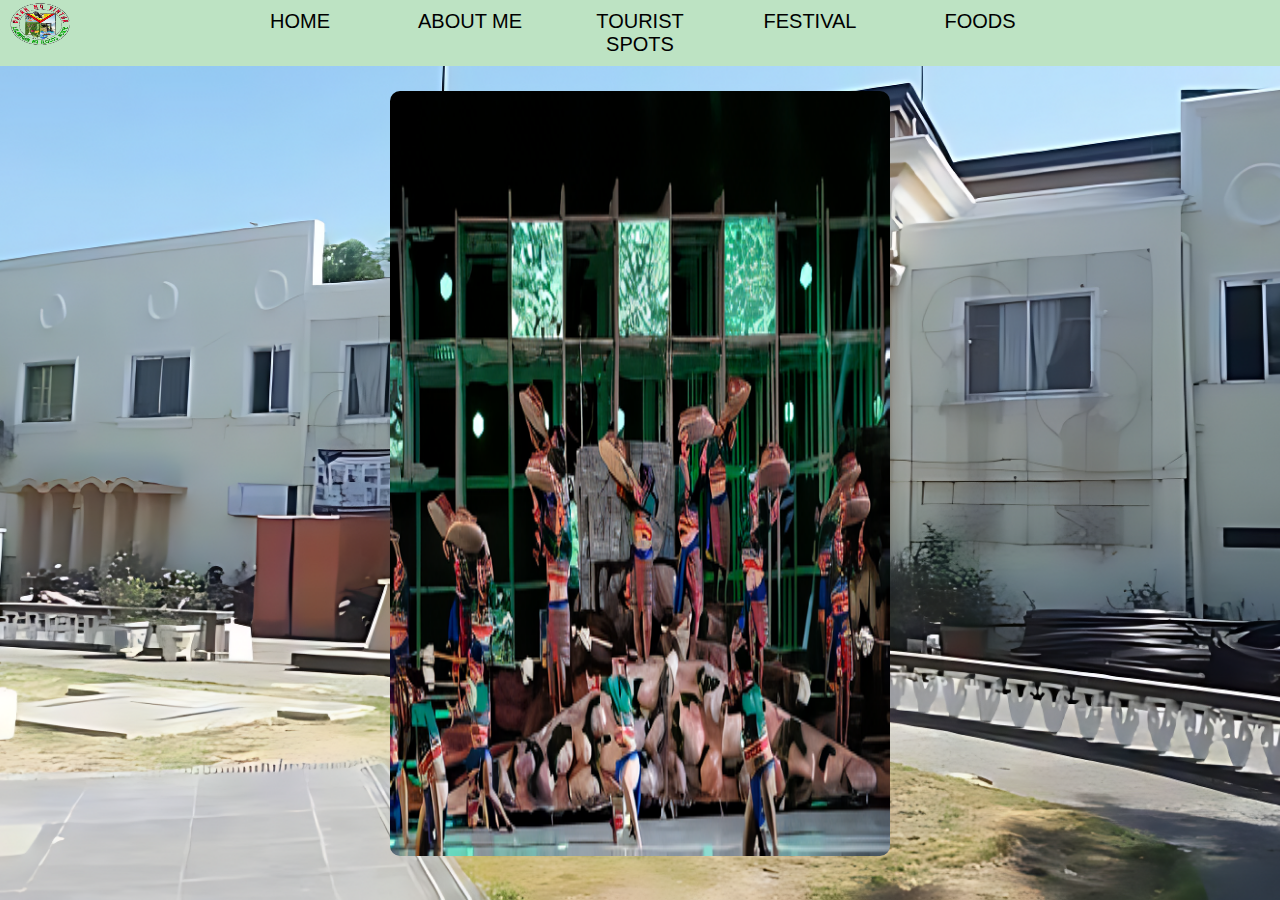
<file: FESTIVAL.html>
<!DOCTYPE html>
<html lang="en">
<head>
    <meta charset="UTF-8">
    <meta name="viewport" content="width=device-width, initial-scale=1.0">
    <link rel="stylesheet" href="STYLE.css">
    <title>MY HOMETOWN WEBSITE</title>
</head>
<body>
    <div class="index-logo">
        <a href=""><img src="IMG/home-logo.png"></a>
    </div>
    
    <div class="index-container">
        <div class="navbar">
            <ul>
            <li><a href="INDEX.html">HOME</a></li>
            <li><a href="ABOUT.html">ABOUT ME</a></li>
            <li><a href="TOURIST.html">TOURIST SPOTS</a></li>
            <li><a href="FESTIVAL.html">FESTIVAL</a></li>
            <li><a href="FOODS.html">FOODS</a></li>
            </ul>
        </div>

        <div class="festival-container">
            <div class="festival-image">
                <img src="IMG/siwawer.png">
                <div class="festival-content">
                    <h3>SIWAWER FESTIVAL</h3>
                    <p>Siwawer Festival is the annual festival of Vintar. This festival of the town is being celebrated in honor of the Siwawer, the local name of the brahminy kite species of eagle that soars the skies of Vintar. The Festival starts on December 4, which is also Vintar Day, the foundation of the municipality when it was separated from the town of Bacarra in 1909.</p>
                    <a class="festival-button" href="https://www.facebook.com/watch/?v=987184202760275">WATCH</a>
                </div>
            </div>
        </div>
</file>
<file: STYLE.css>
*{
    margin: 0;
    padding: 0;
    font-family: 'Segoe UI', Tahoma, Geneva, Verdana, sans-serif;
    box-sizing: border-box;
}

/* HOME.CSS */
.index-container {
    width: 100%;
    height: 100vh;
    background-image: url(IMG/home-bg.png);
    background-size: cover;
    background-position: center;
}

.navbar {
    margin: auto;
    background: #BDE3C3;
    text-align: center;
}

.navbar ul {
    display: inline-flex;
    list-style: none;
    color: black;
}

.navbar ul li {
    width: 160px;
    margin: 5px;
    padding: 5px;
}

.navbar ul li a {
    font-size: 20px;
    text-decoration: none;
    color: black;
}

.navbar ul li:hover {
    background: #F8F7BA;
    border-radius: 10px;
}

.index-logo img {
    position: absolute;
    margin-top: 3px;
    margin-left: 10px;
    margin-bottom: 3px;
    height: 42px;
    width: 60px;
}

.index-content{
    position: absolute;
    width: 100%;
    top: 50%;
    transform: translateY(-50%);
    text-align: center;
    color: #F8F7BA;
}

.index-content h1 {
    margin-top: 20px;
    margin-right: 30px;
    margin-left: 30px;
    margin-bottom: 20px;
    font-size:70px;
}

.index-button {
    width: 200px;
    border-radius: 10px;
    background-color: #BDE3C3;
    padding: 10px 10px;
    color: black;
    cursor: pointer;
    position: relative;
    text-decoration: none;
    font-size: 20px;
    align-items: center;
}

.index-button:hover {
    width: 200px;
    border-radius: 10px;
    background-color: #F8F7BA;
    padding: 10px 10px;
    color: black;
    cursor: pointer;
    position: relative;
    text-decoration: none;
    font-size: 20px;
}

/* ABOUT.CSS */
.about-container {
    width: 100%;
    height: 85vh;
    display: flex;
    justify-content: center;
    align-items: center;
    margin-top: 25px;
}

.about-image {
    width: 500px;
    position: relative;
}

.about-image img {
    width: 100%;
    height: 85vh;
    display: block;
    border-radius: 10px;
}

.about-content {
    width: 100%;
    height: 85vh;
    top: 0;
    left: 0;
    position: absolute;
    background: rgba(0, 0, 0, 0.6);
    display: flex;
    justify-content: center;
    align-items: center;
    flex-direction: column;
    opacity: 0;
    border-radius: 10px;
    box-shadow:  5px 5px 8px 0 #9ECFD4;
    transition:opacity 0.3s;
}

.about-content:hover {
    opacity: 1;
    cursor: pointer;
}

.about-content h3 {
    font-size: 25px;
    font-weight: bold;
    color: #F8F7BA;
    margin-bottom: 10px;
}

.about-content p {
    font-size: 20px;
    color: #F8F7BA;
    padding: 10px;
}

/* TOURIST.CSS */
.tourist-container {
    width: 100%;
    height: 90vh;
    margin-top: 15px;
    margin-left: 35px;
    margin-right: 35px;
    margin-bottom: 15px;
    display: grid;
    grid-template-columns: repeat(3, 1fr);
    grid-gap: 6px;
}

.tourist-image {
    position: relative;
    width: 375px;
    height: 268px;
}

.tourist-container img {
    width: 375px;
    height: 268px;
    border-radius: 10px;
}

.tourist-content {
    width: 375px;
    height: 268px;
    top: 0;
    left: 0;
    position: absolute;
    background: rgba(0, 0, 0, 0.6);
    display: flex;
    justify-content: center;
    align-items: center;
    flex-direction: column;
    opacity: 0;
    border-radius: 10px;
    box-shadow:  5px 5px 8px 0 #9ECFD4;
    transition:opacity 0.3s;
}

.tourist-content:hover {
    opacity: 1;
    cursor: pointer;
}

.tourist-content h3 {
    font-size: 20px;
    font-weight: bold;
    color: #F8F7BA;
    margin-bottom: 5px;
}

.tourist-content p {
    font-size: 17px;
    color: #F8F7BA;
    padding: 10px;
}

/* FESTIVAL.CSS */
.festival-container {
    width: 100%;
    height: 85vh;
    display: flex;
    justify-content: center;
    align-items: center;
    margin-top: 25px;
}

.festival-image {
    width: 500px;
    position: relative;
}

.festival-image img {
    width: 100%;
    height: 85vh;
    display: block;
    border-radius: 10px;
}

.festival-content {
    width: 100%;
    height: 85vh;
    top: 0;
    left: 0;
    position: absolute;
    background: rgba(0, 0, 0, 0.6);
    display: flex;
    justify-content: center;
    align-items: center;
    flex-direction: column;
    opacity: 0;
    border-radius: 10px;
    box-shadow:  5px 5px 8px 0 #9ECFD4;
    transition:opacity 0.3s;
}

.festival-content:hover {
    opacity: 1;
    cursor: pointer;
}

.festival-content h3 {
    font-size: 25px;
    font-weight: bold;
    color: #F8F7BA;
    margin-bottom: 10px;
}

.festival-content p {
    font-size: 20px;
    color: #F8F7BA;
    padding: 10px;
} 

.festival-button {
    width: 85px;
    border-radius: 10px;
    background-color: #BDE3C3;
    padding: 10px 10px;
    color: black;
    cursor: pointer;
    position: relative;
    text-decoration: none;
    font-size: 20px;
}

.festival-button:hover {
    width: 85px;
    border-radius: 10px;
    background-color: #F8F7BA;
    padding: 10px 10px;
    color: black;
    cursor: pointer;
    position: relative;
    text-decoration: none;
    font-size: 20px;
}

/* FOODS.CSS */
.foods-container {
    width: 100%;
    height: 90vh;
    margin-top: 15px;
    margin-left: 35px;
    margin-right: 35px;
    margin-bottom: 15px;
    display: grid;
    grid-template-columns: repeat(3, 1fr);
    grid-gap: 6px;
}

.foods-image {
    position: relative;
    width: 375px;
    height: 268px;
}

.foods-container img {
    width: 375px;
    height: 268px;
    border-radius: 10px;
}

.foods-content {
    width: 375px;
    height: 268px;
    top: 0;
    left: 0;
    position: absolute;
    background: rgba(0, 0, 0, 0.6);
    display: flex;
    justify-content: center;
    align-items: center;
    flex-direction: column;
    opacity: 0;
    border-radius: 10px;
    box-shadow:  5px 5px 8px 0 #9ECFD4;
    transition:opacity 0.3s;
}

.foods-content:hover {
    opacity: 1;
    cursor: pointer;
}

.foods-content h3 {
    font-size: 20px;
    font-weight: bold;
    color: #F8F7BA;
    margin-bottom: 10px;
}

.foods-content p {
    font-size: 17px;
    color: #F8F7BA;
    padding: 10px;
} 

/* Responsive Design with Media Queries */

/* Tablet Styles (768px to 1024px) */
@media screen and (max-width: 1024px) {
    .navbar ul li {
        width: 120px; /* Reduce navbar item width */
        margin: 3px;
        padding: 3px;
    }

    .navbar ul li a {
        font-size: 18px; /* Slightly smaller font */
    }

    .home-content h1 {
        font-size: 50px; /* Reduce heading size */
        margin-right: 20px;
        margin-left: 20px;
    }

    .home-button {
        width: 180px; /* Slightly smaller button */
        font-size: 18px;
    }

    .home-button:hover {
        width: 180px;
        font-size: 18px;
    }

    .about-container,
    .festival-container {
        height: 70vh; /* Reduce height for tablets */
    }

    .about-image,
    .festival-image {
        width: 400px; /* Smaller image width */
    }

    .about-image img,
    .festival-image img {
        height: 70vh;
    }

    .about-content h3,
    .festival-content h3 {
        font-size: 22px; /* Smaller headings */
    }

    .about-content p,
    .festival-content p {
        font-size: 18px; /* Smaller text */
    }

    .tourist-container,
    .foods-container {
        grid-template-columns: repeat(2, 1fr); /* 2 columns for tablets */
        margin-left: 20px;
        margin-right: 20px;
        height: auto; /* Allow height to adjust */
    }

    .tourist-image,
    .foods-image {
        width: 100%; /* Full width within grid */
        height: auto;
    }

    .tourist-container img,
    .foods-container img {
        width: 100%;
        height: auto;
        max-height: 250px; /* Limit height */
    }

    .tourist-content,
    .foods-content {
        width: 100%;
        height: 100%;
    }

    .tourist-content h3,
    .foods-content h3 {
        font-size: 18px;
    }

    .tourist-content p,
    .foods-content p {
        font-size: 15px;
    }

    .festival-button {
        width: 80px;
        font-size: 18px;
    }

    .festival-button:hover {
        width: 80px;
        font-size: 18px;
    }
}

/* @MEDIA */
@media screen and (max-width: 768px) {
    .navbar ul {
        display: flex;
        flex-direction: column; /* Stack navbar items vertically */
        align-items: center;
    }

    .navbar ul li {
        width: 100%; /* Full width for mobile */
        margin: 5px 0;
        padding: 10px;
    }

    .navbar ul li a {
        font-size: 16px; /* Smaller font for mobile */
    }

    .home-logo img {
        height: 35px;
        width: 50px; /* Smaller logo */
        margin-left: 5px;
    }

    .home-content h1 {
        font-size: 35px; /* Much smaller heading for mobile */
        margin-right: 10px;
        margin-left: 10px;
        margin-bottom: 15px;
    }

    .home-button {
        width: 150px; /* Smaller button */
        font-size: 16px;
        padding: 8px;
    }

    .home-button:hover {
        width: 150px;
        font-size: 16px;
        padding: 8px;
    }

    .about-container,
    .festival-container {
        height: 60vh; /* Further reduce height */
        margin-top: 15px;
    }

    .about-image,
    .festival-image {
        width: 90%; /* Responsive width */
        max-width: 350px;
    }

    .about-image img,
    .festival-image img {
        height: 60vh;
    }

    .about-content,
    .festival-content {
        height: 100%;
    }

    .about-content h3,
    .festival-content h3 {
        font-size: 18px; /* Smaller headings */
    }

    .about-content p,
    .festival-content p {
        font-size: 16px; /* Smaller text */
        padding: 5px;
    }

    .tourist-container,
    .foods-container {
        grid-template-columns: 1fr; /* Single column for mobile */
        margin-left: 10px;
        margin-right: 10px;
        margin-top: 10px;
        margin-bottom: 10px;
        height: auto;
        grid-gap: 10px;
    }

    .tourist-image,
    .foods-image {
        width: 100%;
        height: auto;
    }

    .tourist-container img,
    .foods-container img {
        width: 100%;
        height: auto;
        max-height: 200px; /* Limit height for mobile */
    }

    .tourist-content,
    .foods-content {
        width: 100%;
        height: 100%;
    }

    .tourist-content h3,
    .foods-content h3 {
        font-size: 16px;
    }

    .tourist-content p,
    .foods-content p {
        font-size: 14px;
        padding: 5px;
    }

    .festival-button {
        width: 70px;
        font-size: 16px;
        padding: 8px;
    }

    .festival-button:hover {
        width: 70px;
        font-size: 16px;
        padding: 8px;
    }
}
</file>
